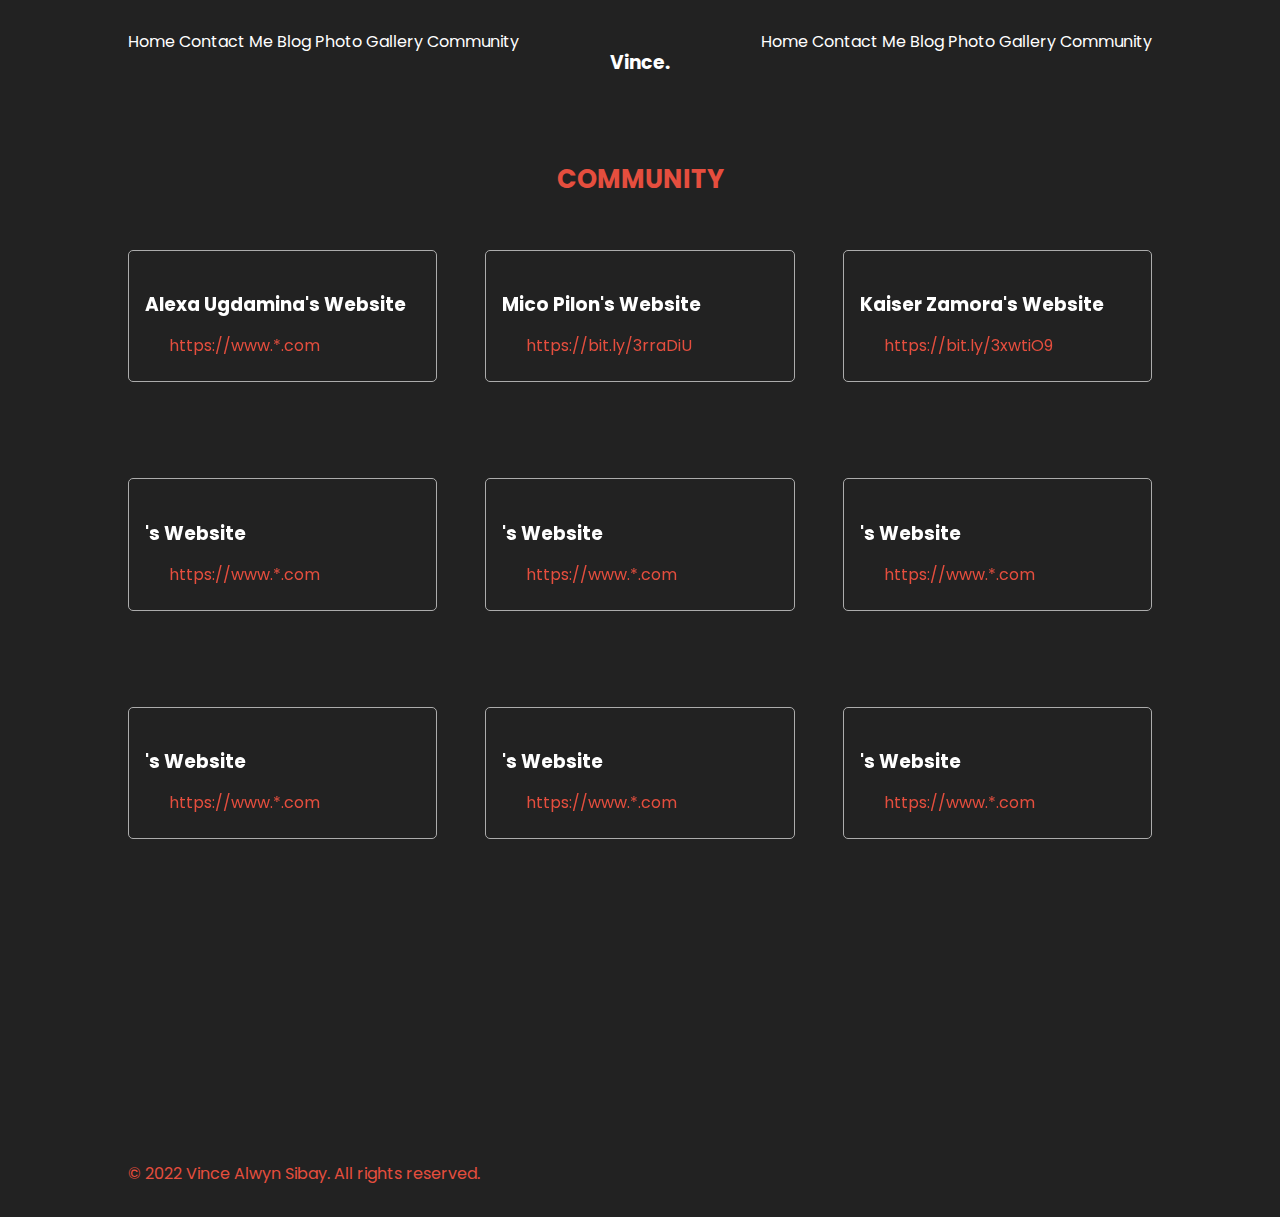
<file: community.html>
<!DOCTYPE html>
<html lang="en">
	<head>
		<meta charset="UTF-8" />
		<meta http-equiv="X-UA-Compatible" content="IE=edge" />
		<meta name="viewport" content="width=device-width, initial-scale=1.0" />

		<!-- SEO -->
		<meta
			name="description"
			content="Welcome to the personal website of Vince Alwyn L Sibay."
		/>
		<meta name="author" content="Vince Alwyn Sibay" />
		<link
			rel="image_src"
			href="https://serving.photos.photobox.com/234177075e773d3661c1bd48c6383a933c2ff74fdde0ac8613684a79ccfa34f45e3e4dbb.jpg"
		/>

		<meta
			property="og:image"
			content="https://serving.photos.photobox.com/234177075e773d3661c1bd48c6383a933c2ff74fdde0ac8613684a79ccfa34f45e3e4dbb.jpg"
		/>
		<meta property="og:title" content="Vince Alwyn L. Sibay" />
		<meta
			property="og:description"
			content="Welcome to the personal website of Vince Alwyn L Sibay."
		/>
		<meta property="og:type" content="website" />

		<title>Vince Alwyn L. Sibay</title>

		<!-- Fonts -->
		<link rel="preconnect" href="https://fonts.googleapis.com" />
		<link rel="preconnect" href="https://fonts.gstatic.com" crossorigin />
		<link
			href="https://fonts.googleapis.com/css2?family=Nunito+Sans:wght@600;800&family=Poppins:wght@400;500;700;800&family=Public+Sans:wght@300;400;700&family=Rubik:wght@400;500&display=swap"
			rel="stylesheet"
		/>

		<!-- AOS -->
		<link
			href="https://unpkg.com/aos@2.3.1/dist/aos.css"
			rel="stylesheet"
		/>
		<script src="https://unpkg.com/aos@2.3.1/dist/aos.js"></script>

		<!-- Font Awesome -->
		<link
			rel="stylesheet"
			href="https://cdnjs.cloudflare.com/ajax/libs/font-awesome/6.1.1/css/all.min.css"
			integrity="sha512-KfkfwYDsLkIlwQp6LFnl8zNdLGxu9YAA1QvwINks4PhcElQSvqcyVLLD9aMhXd13uQjoXtEKNosOWaZqXgel0g=="
			crossorigin="anonymous"
			referrerpolicy="no-referrer"
		/>

		<link rel="stylesheet" href="./css/styles.css" />
		<link rel="stylesheet" href="./css/community.css" />
	</head>
	<body>
		<header class="header container">
			<div class="overlay">
				<div class="mobile-nav__links">
					<a href="index.html">Home</a>
					<a href="contact.html">Contact Me</a>
					<a href="blog.html">Blog</a>
					<a href="photo-gallery.html">Photo Gallery</a>
					<a href="community.html">Community</a>
				</div>
			</div>
			<div class="header__logo">
				<h3><a href="index.html">Vince.</a></h3>
			</div>
			<nav class="nav">
				<a id="hamburger" href="#" class="nav__menu hide-for-desktop">
					<span></span><span></span><span></span>
				</a>

				<div class="nav__links">
					<a href="index.html">Home</a>
					<a href="contact.html">Contact Me</a>
					<a href="blog.html">Blog</a>
					<a href="photo-gallery.html">Photo Gallery</a>
					<a href="community.html">Community</a>
				</div>
			</nav>
		</header>
		<section class="section community container">
			<h2>COMMUNITY</h2>
			<div class="website-links">
				<div class="" data-aos="fade-up">
					<h3>Alexa Ugdamina's Website</h3>
					<a href="/">https://www.*.com</a>
				</div>
				<div class="" data-aos="fade-up" data-aos-delay="100">
					<h3>Mico Pilon's Website</h3>
					<a href="https://bit.ly/3rraDiU">https://bit.ly/3rraDiU</a>
				</div>
				<div class="" data-aos="fade-up" data-aos-delay="200">
					<h3>Kaiser Zamora's Website</h3>
					<a href="https://bit.ly/3xwtiO9">https://bit.ly/3xwtiO9</a>
				</div>
				<div class="" data-aos="fade-up" data-aos-delay="100">
					<h3>'s Website</h3>
					<a href="/">https://www.*.com</a>
				</div>
				<div class="" data-aos="fade-up" data-aos-delay="200">
					<h3>'s Website</h3>
					<a href="/">https://www.*.com</a>
				</div>
				<div class="" data-aos="fade-up" data-aos-delay="300">
					<h3>'s Website</h3>
					<a href="/">https://www.*.com</a>
				</div>
				<div class="" data-aos="fade-up" data-aos-delay="100">
					<h3>'s Website</h3>
					<a href="/">https://www.*.com</a>
				</div>
				<div class="" data-aos="fade-up" data-aos-delay="200">
					<h3>'s Website</h3>
					<a href="/">https://www.*.com</a>
				</div>
				<div class="" data-aos="fade-up" data-aos-delay="300">
					<h3>'s Website</h3>
					<a href="/">https://www.*.com</a>
				</div>
				<div class="" data-aos="fade-up" data-aos-delay="100">
					<h3>'s Website</h3>
					<a href="/">https://www.*.com</a>
				</div>
			</div>
		</section>
		<footer class="footer container">
			<p class="highlight">
				&copy; 2022 Vince Alwyn Sibay. All rights reserved.
			</p>
		</footer>
		<script src="./js/script.js"></script>
		<script src="https://unpkg.com/aos@next/dist/aos.js"></script>
		<script>
			AOS.init();
		</script>
	</body>
</html>
</file>
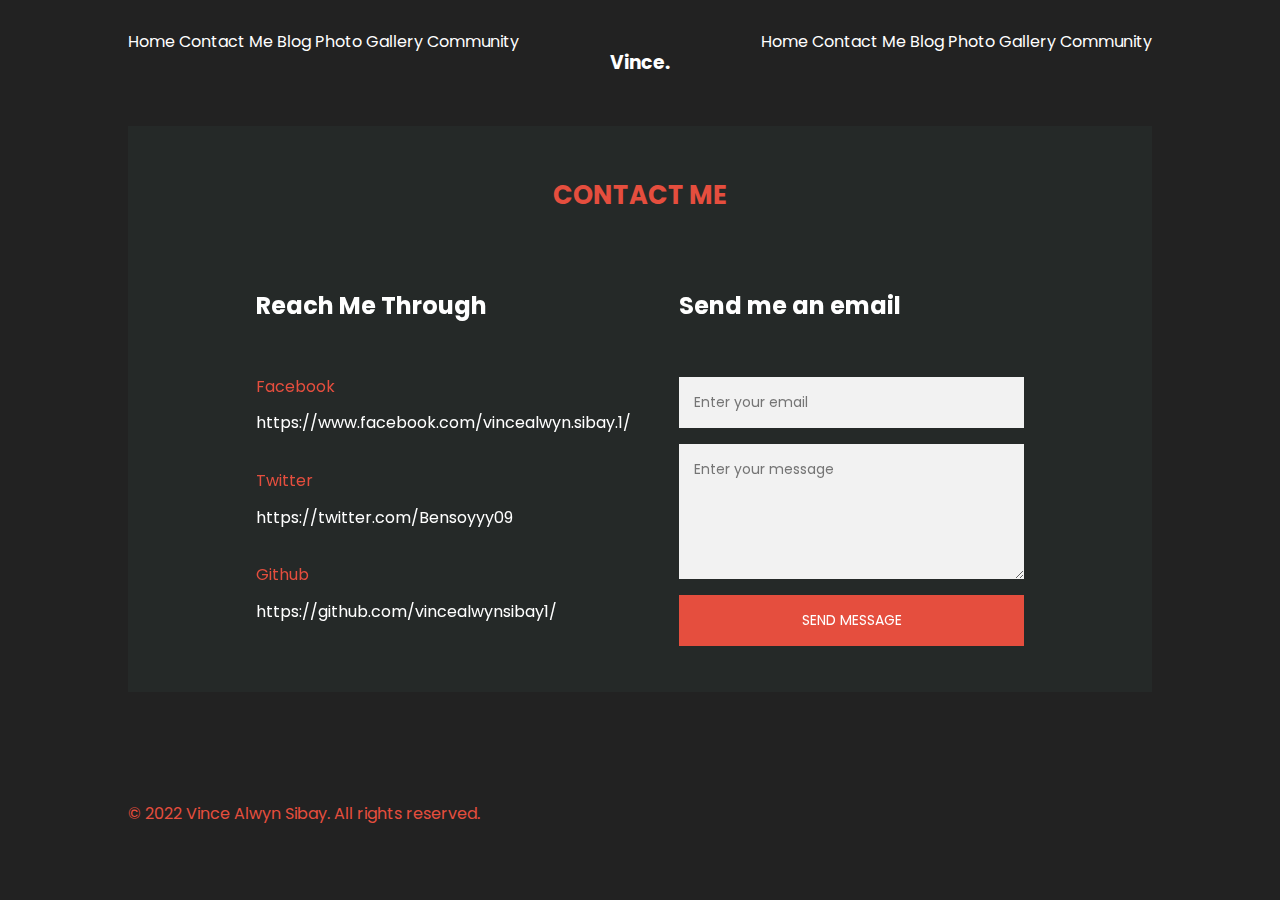
<file: contact.html>
<!DOCTYPE html>
<html lang="en">
	<head>
		<meta charset="UTF-8" />
		<meta http-equiv="X-UA-Compatible" content="IE=edge" />
		<meta name="viewport" content="width=device-width, initial-scale=1.0" />

		<!-- SEO -->
		<meta
			name="description"
			content="Welcome to the personal website of Vince Alwyn L Sibay."
		/>
		<meta name="author" content="Vince Alwyn Sibay" />
		<link rel="image_src" href="./assets/thumbnail.png" />

		<meta property="og:image" content="./assets/thumbnail.png" />
		<meta property="og:title" content="Vince Alwyn L. Sibay" />
		<meta
			property="og:description"
			content="Welcome to the personal website of Vince Alwyn L Sibay."
		/>
		<meta property="og:type" content="website" />

		<title>Vince Alwyn L. Sibay</title>

		<!-- Fonts -->
		<link rel="preconnect" href="https://fonts.googleapis.com" />
		<link rel="preconnect" href="https://fonts.gstatic.com" crossorigin />
		<link
			href="https://fonts.googleapis.com/css2?family=Nunito+Sans:wght@600;800&family=Poppins:wght@400;500;700;800&family=Public+Sans:wght@300;400;700&family=Rubik:wght@400;500&display=swap"
			rel="stylesheet"
		/>

		<!-- AOS -->
		<link
			href="https://unpkg.com/aos@2.3.1/dist/aos.css"
			rel="stylesheet"
		/>
		<script src="https://unpkg.com/aos@2.3.1/dist/aos.js"></script>

		<!-- Font Awesome -->
		<link
			rel="stylesheet"
			href="https://cdnjs.cloudflare.com/ajax/libs/font-awesome/6.1.1/css/all.min.css"
			integrity="sha512-KfkfwYDsLkIlwQp6LFnl8zNdLGxu9YAA1QvwINks4PhcElQSvqcyVLLD9aMhXd13uQjoXtEKNosOWaZqXgel0g=="
			crossorigin="anonymous"
			referrerpolicy="no-referrer"
		/>
		<link rel="stylesheet" href="./css/styles.css" />
		<link rel="stylesheet" href="./css/contact.css" />
	</head>
	<body>
		<header class="header container">
			<div class="overlay">
				<div class="mobile-nav__links">
					<a href="index.html">Home</a>
					<a href="contact.html">Contact Me</a>
					<a href="blog.html">Blog</a>
					<a href="photo-gallery.html">Photo Gallery</a>
					<a href="community.html">Community</a>
				</div>
			</div>
			<div class="header__logo">
				<h3><a href="index.html">Vince.</a></h3>
			</div>
			<nav class="nav">
				<a id="hamburger" href="#" class="nav__menu hide-for-desktop">
					<span></span><span></span><span></span>
				</a>

				<div class="nav__links">
					<a href="index.html">Home</a>
					<a href="contact.html">Contact Me</a>
					<a href="blog.html">Blog</a>
					<a href="photo-gallery.html">Photo Gallery</a>
					<a href="community.html">Community</a>
				</div>
			</nav>
		</header>

		<section class="section contact container">
			<h2>CONTACT ME</h2>
			<div class="">
				<div class="left" data-aos="zoom-in">
					<h3>Reach Me Through</h3>
					<div class="social-links">
						<div class="social-link">
							<p class="highlight">
								<i class="fa-brands fa-facebook"></i> Facebook
							</p>
							<a
								href="https://www.facebook.com/vincealwyn.sibay.1"
								>https://www.facebook.com/vincealwyn.sibay.1/</a
							>
						</div>
						<div class="social-link">
							<p class="highlight">
								<i class="fa-brands fa-twitter"></i> Twitter
							</p>
							<a href="https://twitter.com/Bensoyyy09"
								>https://twitter.com/Bensoyyy09</a
							>
						</div>
						<div class="social-link">
							<p class="highlight">
								<i class="fa-brands fa-github"></i> Github
							</p>
							<a href="https://github.com/vincealwynsibay1/"
								>https://github.com/vincealwynsibay1/</a
							>
						</div>
					</div>
				</div>
				<div class="right" data-aos="zoom-in">
					<h3>Send me an email</h3>
					<form action="mailto:contact@yourdomain.com">
						<input
							type="text"
							name=""
							id=""
							placeholder="Enter your email"
						/>
						<textarea
							name=""
							id=""
							cols="20"
							rows="5"
							placeholder="Enter your message"
						></textarea
						><button class="btn" type="submit">Send Message</button>
					</form>
				</div>
			</div>
		</section>

		<footer class="footer container">
			<p class="highlight">
				&copy; 2022 Vince Alwyn Sibay. All rights reserved.
			</p>
		</footer>
		<script src="./js/script.js"></script>
		<script src="https://unpkg.com/aos@next/dist/aos.js"></script>
		<script>
			AOS.init();
		</script>
	</body>
</html>
</file>
<file: css/styles.css>
:root {
	--primary-color: #222222;
	--secondary-color: #f5f3f5;
	--tertiary-color: #252928;
	--accent-color: #e54e3e;
	--white: #fff;
}

html {
	box-sizing: border-box;
	font-size: 100%;
}

*,
*::after,
*::before {
	box-sizing: inherit;
}

body {
	margin: 0;
	padding: 0;
	font-family: "Poppins", "sans-serif";
	line-height: 1.3;
	background-color: #222;
}

a,
a:visited,
a:hover {
	text-decoration: none;
	color: var(--white);
}

ul {
	list-style-type: none;
}

img {
	width: 100%;
}

.container {
	padding: 1rem 8rem;
}

.highlight {
	color: var(--accent-color);
}

/* Header */

.header {
	padding-block: 2rem;
	display: flex;
	justify-content: space-between;
	max-height: 100vh;
}

.header nav ul {
	display: flex;
	justify-content: space-between;
	gap: 3rem;
}

.header nav ul li {
	text-transform: uppercase;
}

.logo a {
	font-size: 1.7rem;
	color: var(--accent-color);
}
</file>
<file: css/community.css>
.community h2 {
	text-align: center;
	font-size: 1.6rem;
	padding-bottom: 2rem;
	color: var(--accent-color);
}

.website-links {
	display: grid;
	gap: 3rem;
	grid-template-columns: repeat(auto-fit, minmax(300px, 1fr));
}

.website-links > div {
	margin-bottom: 3rem;
	color: white;
	padding: 1.5rem 1rem;
	border-radius: 5px;
	border: 1px solid rgb(172, 172, 172);
}

.website-links > div a {
	padding-left: 1.5rem;
	color: var(--accent-color);
}

.website-links > div a:hover {
	opacity: 0.7;
}
</file>
<file: css/contact.css>
.contact {
	width: 80%;
	background-color: var(--tertiary-color);
	margin: 0 auto;
	padding-block: 2rem;
	margin-bottom: 5rem;
}

.contact > div {
	display: flex;
	flex-direction: column-reverse;
	gap: 3rem;
}

.contact > div > * {
	flex-basis: 100%;
}

.contact h2 {
	text-align: center;
	font-size: 1.6rem;
	padding-bottom: 2rem;
	color: var(--accent-color);
}

.contact h3 {
	font-size: 1.5rem;
	color: var(--white);
	padding-bottom: 2rem;
}

.left .social-link {
	margin-bottom: 2.3rem;
}

.left .social-link a:hover {
	opacity: 0.8;
}

.right form > * {
	display: block;
	font-family: "Poppins";
}

.right form input,
.right form textarea {
	outline: 0;
	background: #f2f2f2;
	width: 100%;
	border: 0;
	margin: 0 0 15px;
	padding: 15px;
	box-sizing: border-box;
	font-size: 14px;
}

.right form button {
	text-transform: uppercase;
	outline: 0;
	background: var(--accent-color);
	width: 100%;
	border: 0;
	padding: 15px;
	color: #ffffff;
	font-size: 14px;
	-webkit-transition: all 0.3 ease;
	transition: all 0.3 ease;
	cursor: pointer;
}

.right form button:hover {
	opacity: 0.9;
}

.right form > *:not(button) {
	width: 100%;
	margin-bottom: 1rem;
}

@media (min-width: 63.75rem) {
	.contact > div {
		flex-direction: row;
		/* flex-wrap: no-wrap; */
	}
}
</file>
